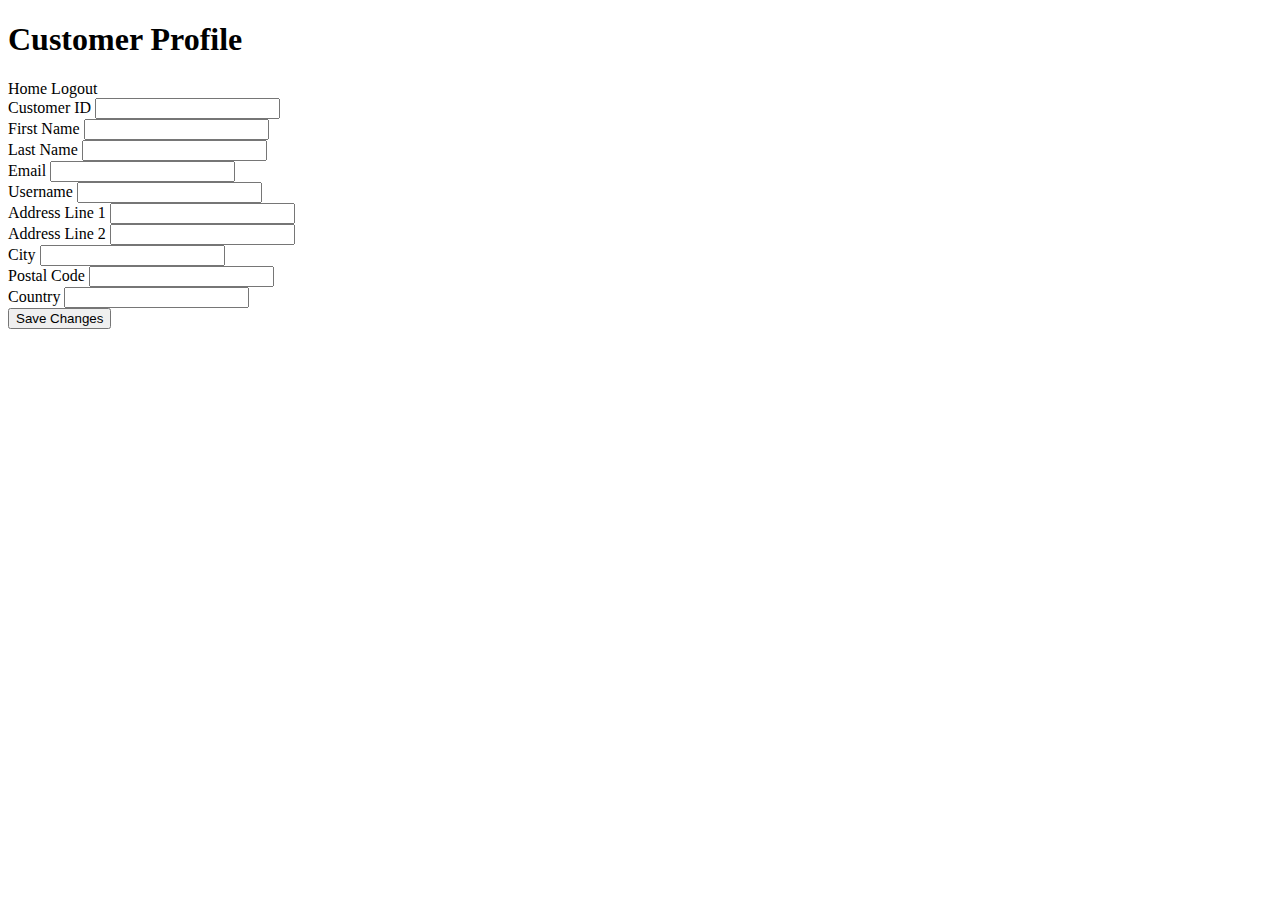
<file: src/main/resources/templates/customer-profile.html>
<!DOCTYPE html>
<html xmlns:th="http://www.thymeleaf.org">
<head>
    <title>Customer Profile</title>
    <link rel="stylesheet" th:href="@{/css/customer-profile.css}" />
</head>
<body>
<div class="profile-container">
    <header class="profile-header">
        <h1>Customer Profile</h1>
        <nav>
            <a th:href="@{/customer/dashboard(customerId=${customer.id})}">Home</a>
            <a th:href="@{/customer/logout}">Logout</a>
        </nav>
    </header>

    <form th:action="@{/customer/profile}" method="post" class="profile-form">
        <input type="hidden" name="customerId" th:value="${customer.id}">
        <div class="form-group">
            <label for="customerId">Customer ID</label>
            <input type="text" id="customerId" name="customerId" th:value="${customer.id}" readonly />
        </div>

        <div class="form-group">
            <label for="firstName">First Name</label>
            <input type="text" id="firstName" name="firstName" th:value="${user.firstName}" readonly />
        </div>

        <div class="form-group">
            <label for="lastName">Last Name</label>
            <input type="text" id="lastName" name="lastName" th:value="${user.lastName}" readonly />
        </div>

        <div class="form-group">
            <label for="email">Email</label>
            <input type="email" id="email" name="email" th:value="${user.email}" readonly />
        </div>

        <div class="form-group">
            <label for="username">Username</label>
            <input type="text" id="username" name="username" th:value="${user.username}" readonly />
        </div>

        <div class="form-group">
            <label for="addressLine1">Address Line 1</label>
            <input type="text" id="addressLine1" name="addressLine1" th:value="${customer.addressLine1}" />
        </div>

        <div class="form-group">
            <label for="addressLine2">Address Line 2</label>
            <input type="text" id="addressLine2" name="addressLine2" th:value="${customer.addressLine2}" />
        </div>


        <div class="form-group">
            <label for="city">City</label>
            <input type="text" id="city" name="city" th:value="${customer.city}" />
        </div>

        <div class="form-group">
            <label for="postalCode">Postal Code</label>
            <input type="text" id="postalCode" name="postalCode" th:value="${customer.postalCode}" />
        </div>

        <div class="form-group">
            <label for="country">Country</label>
            <input type="text" id="country" name="country" th:value="${customer.country}" />
        </div>

        <button type="submit" class="save-button">Save Changes</button>
    </form>
</div>
</body>
</html>
</file>
